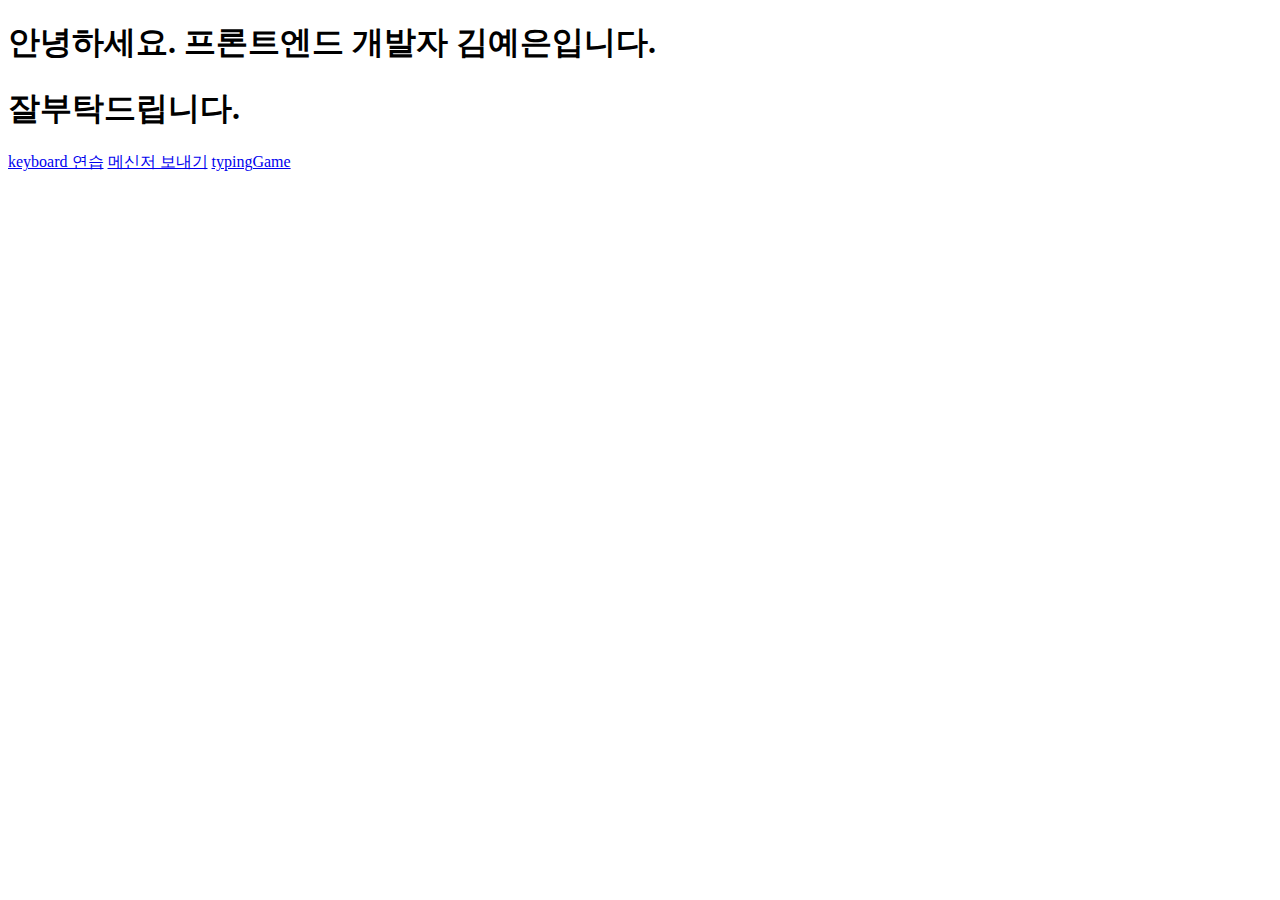
<file: index.html>
<!DOCTYPE html>
<html lang="en">
  <head>
    <meta charset="UTF-8" />
    <meta name="viewport" content="width=device-width, initial-scale=1.0" />
    <title>포트폴리오</title>
  </head>
  <body>
    <h1>안녕하세요. 프론트엔드 개발자 김예은입니다.</h1>
    <h1>잘부탁드립니다.</h1>

    <a href="1. keyboard/keyboard.html">keyboard 연습</a>
    <a href="2. messenger/messenger.html">메신저 보내기</a>
    <a href="3. typingGame/typingGame.html">typingGame</a>
  </body>
</html>
</file>
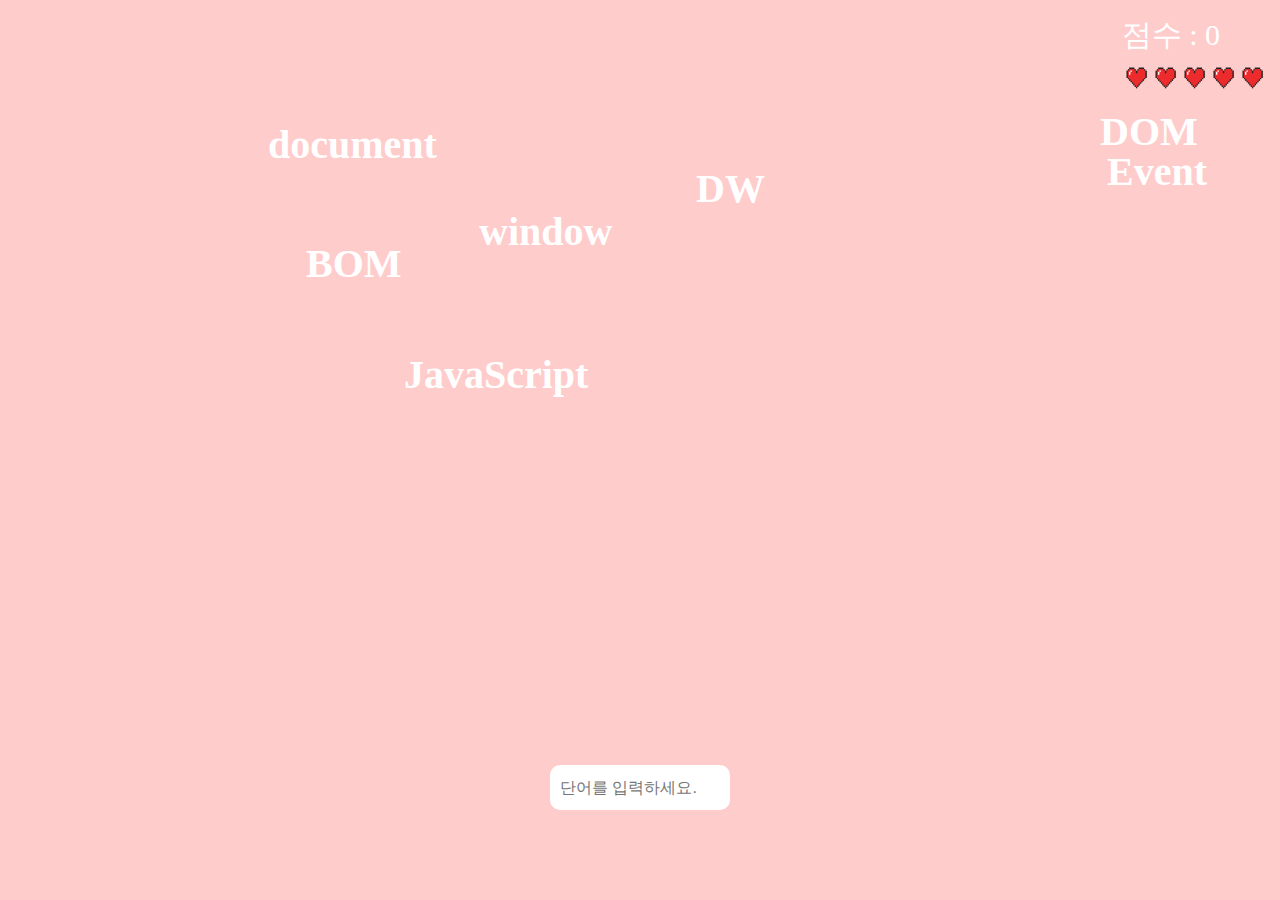
<file: 3. typingGame/typingGame.html>
<!DOCTYPE html>
<html lang="en">
  <head>
    <meta charset="UTF-8" />
    <meta name="viewport" content="width=device-width, initial-scale=1.0" />
    <link rel="stylesheet" href="typingGame.css" />
    <title>Document</title>
  </head>
  <body>
    <div id="container">
      <input id="input" type="text" placeholder="단어를 입력하세요." />
    </div>
    <div class="score">점수 : 0</div>
    <div class="chance">
      <img
        class="heartImg life"
        src="../resources/img/typingGame/하트.png"
        width="25"
        height="25"
      />
      <img
        class="heartImg life"
        src="../resources/img/typingGame/하트.png"
        width="25"
        height="25"
      />
      <img
        class="heartImg life"
        src="../resources/img/typingGame/하트.png"
        width="25"
        height="25"
      />
      <img
        class="heartImg life"
        src="../resources/img/typingGame/하트.png"
        width="25"
        height="25"
      />
      <img
        class="heartImg life"
        src="../resources/img/typingGame/하트.png"
        width="25"
        height="25"
      />
    </div>
  </body>
  <script>
    // 1) 내려올 단어를 배열로 선언한다.
    const words = [
      "DW",
      "JavaScript",
      "DOM",
      "BOM",
      "document",
      "window",
      "Event",
    ];

    // 2) 화면과 스크립트를 연결할 요소들을 가져온다.
    const input = document.querySelector("#input"); // 단어입력창
    const scorePanel = document.querySelector(".score"); // 점수창
    const container = document.querySelector("#container"); // 단어가 화면에 표시될 부분

    // 3) 단어들이 나올 container 의 범위를 파악한다.
    const maxPositionX = container.offsetWidth - 90; //container의 가로범위
    const maxPositionY = container.offsetHeight - 400; //container의 세로범위;

    // 4) 단어를 생성한 후 화면에 출력한다.
    function init() {
      words.forEach(function (el) {
        const span = document.createElement("span");
        span.innerHTML = el;
        span.classList.add("word");
        span.setAttribute("id", el);
        span.style.top = `${Math.floor(Math.random() * maxPositionY)}px`;
        span.style.left = `${Math.floor(Math.random() * maxPositionX)}px`;
        container.append(span);
      });
    }

    // 5) 사용자가 입력한 텍스트와 동일한 id를 가진 span 태그를 제거한 후 점수를 측정한다.
    let count = 0;
    let score = 0;
    input.addEventListener("change", function () {
      const word = document.querySelector(`span[id=${input.value}]`);
      if (word != null) {
        word.remove();
        score = score + 10;
        scorePanel.innerHTML = `점수 : ${score}`;
        count++;
        if (count == words.length) {
          alert("🎉🎊Clear!🎊🎉");
          if (confirm("재도전하시겠습니까?")) {
            window.location.reload();
          }
        }
      }
      input.value = "";
    });

    // 6) 화면에 나오는 단어들을 움직이게 한다.
    let failCnt = 0;
    function wordRain() {
      const words = document.querySelectorAll(".word");
      console.log(container.getBoundingClientRect().bottom - 45);
      setInterval(function () {
        words.forEach(function (el) {
          const rectSize = el.getBoundingClientRect();
          el.style.top = `${
            rectSize.top + container.getBoundingClientRect().top / 100
          }px`;
          if (
            el.getBoundingClientRect().bottom >
            container.getBoundingClientRect().bottom -
              parseInt(getComputedStyle(input).height.split("px")[0])
          ) {
            el.remove();
            failCnt++;
            const lives = document.querySelectorAll(".life");
            console.log(lives);
            lives[failCnt - 1].src = "../resources/img/typingGame/깨진하트.png";
            if (failCnt == 5) {
              setTimeout(function () {
                alert("실패하셨습니다!😥");
                if (confirm("재도전하시겠습니까?🔔")) {
                  window.location.reload();
                }
              }, 500);
            }
          }
        });
      }, 1000);
    }
    // 7) 함수 실행
    init();
    wordRain();
  </script>
</html>
</file>
<file: 3. typingGame/typingGame.css>
* {
  box-sizing: border-box;
}
body {
  margin: 0;
  padding: 0;
  background-color: #ffcccc;
  height: 100vh;
  display: flex;
  justify-content: center;
  align-items: center;
}
#container {
  width: 90%;
  height: 80%;
  position: relative;
}
#input {
  width: 180px;
  height: 45px;
  font-size: 16px;
  padding: 10px;
  border: none;
  border-radius: 10px;
  position: absolute;
  left: 50%;
  bottom: 0;
  transform: translateX(-50%);
}
.word {
  color: #ffffff;
  font-size: 40px;
  font-weight: 600;
  position: absolute;
  top: 0;
  right: 0;
  padding: 15px;
}
.score {
  color: white;
  font-size: 30px;
  position: absolute;
  top: 0;
  right: 0;
  padding: 15px;
  padding-right: 60px;
}
.chance {
  position: absolute;
  top: 50px;
  right: 0;
  padding: 15px;
}
</file>
